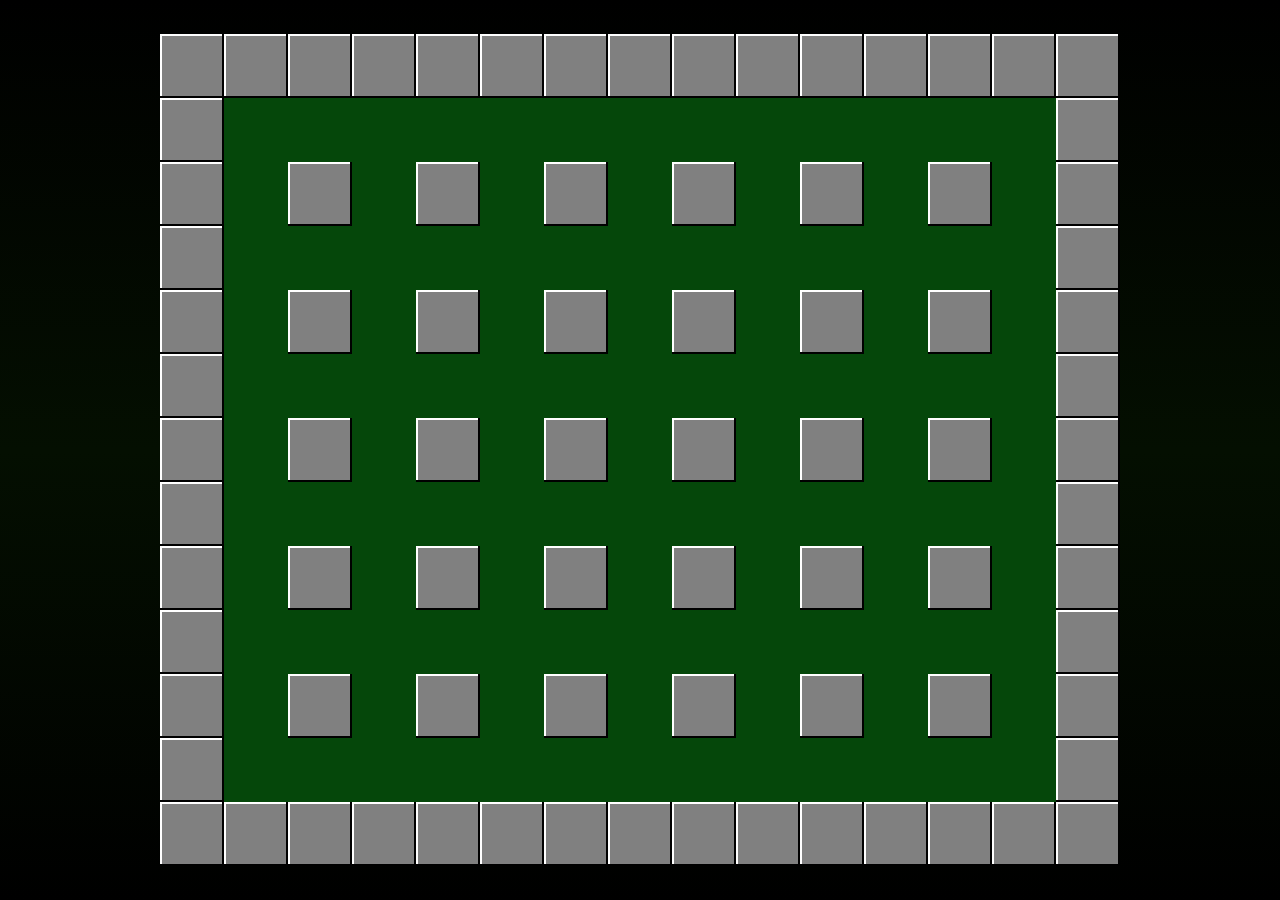
<file: bomberman/bomberman.html>
<!DOCTYPE html>
<html>
<head>
  <title>Basic Bomberman HTML Game</title>
  <meta charset="UTF-8">
  <link rel="stylesheet" href="./css/style.css">
</head>
  <body>
    <canvas width="960" height="832" id="game"></canvas>
    <script src="./js/main.js"></script>
  </body>
</html>
</file>
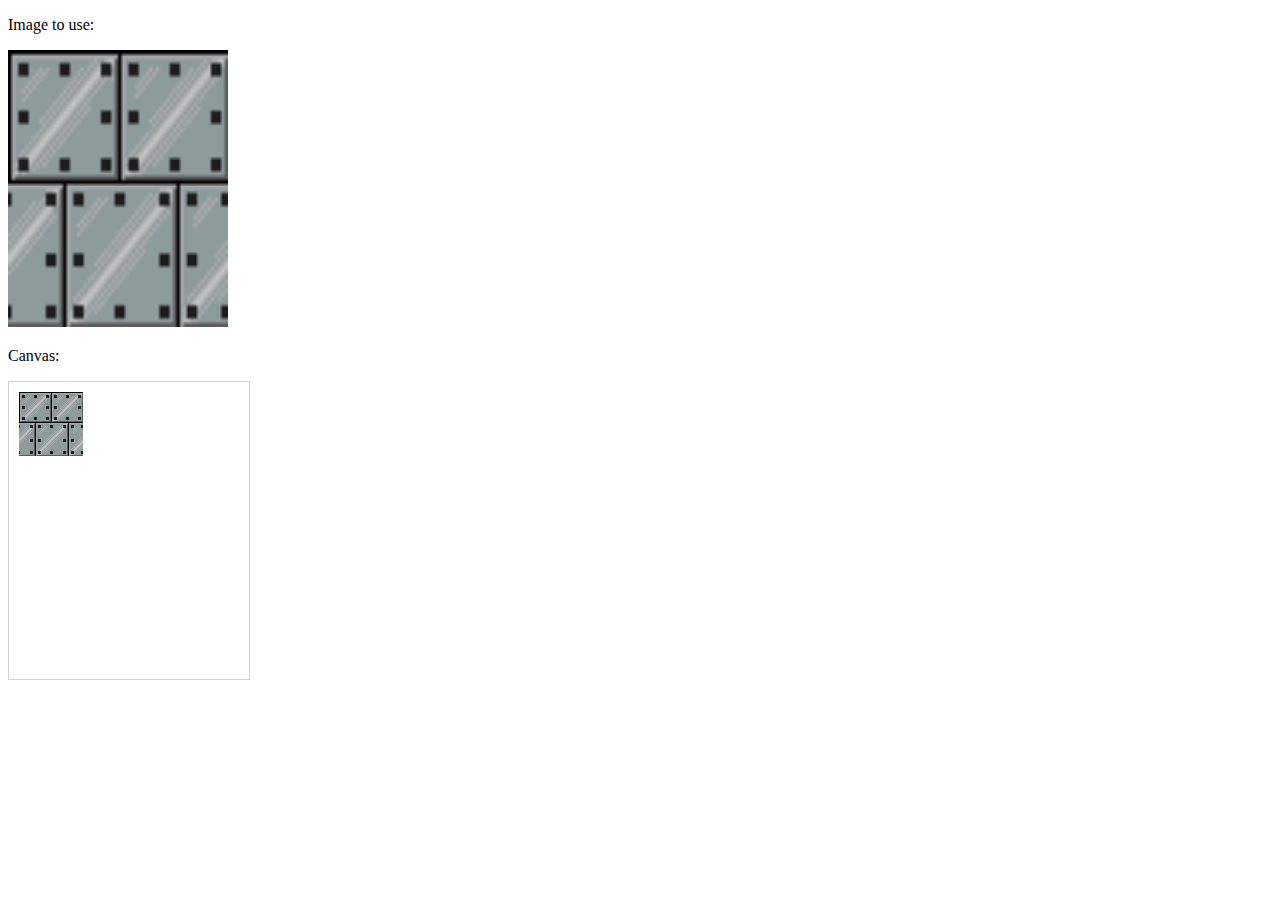
<file: templates/test_file_1.html>
<!--DELETE AT CLEANUP-->
<!DOCTYPE html>
<html>
<body>

<p>Image to use:</p>
<img id="scream" width="220" height="277" src="../docs/img/designs/hardWall.png" alt="The Scream">

<p>Canvas:</p>
<canvas id="myCanvas" width="240" height="297" style="border:1px solid #d3d3d3;">
Your browser does not support the HTML5 canvas tag.
</canvas>

<script>
window.onload = function() {
  var c = document.getElementById("myCanvas");
  var ctx = c.getContext("2d");
  var img = document.getElementById("scream");
  ctx.drawImage(img, 10, 10);
}
</script>

</body>
</html>
</file>
<file: bomberman/css/style.css>
html, body {
    height: 100%;
    margin: 0;
}
body {
    background: linear-gradient(rgb(0, 0, 0), rgb(4, 15, 1), black);
    display: flex;
    align-items: center;
    justify-content: center;
    box-shadow: 0 0 5rem;
}
canvas {
    background: rgb(5, 71, 10);
}
</file>
